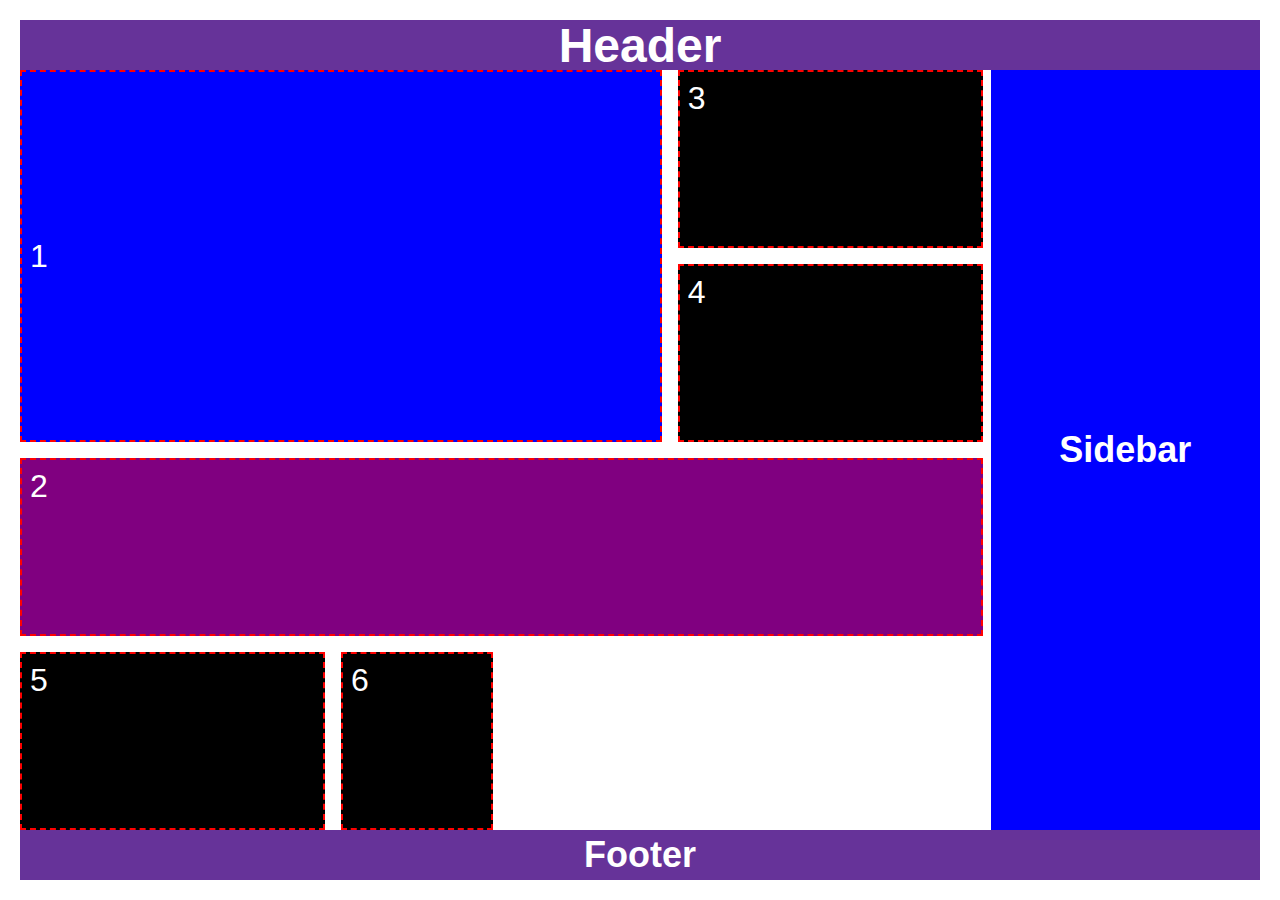
<file: course/index.html>
<!DOCTYPE html>
<html lang="en">

<head>
    <meta charset="UTF-8">
    <meta http-equiv="X-UA-Compatible" content="IE=edge">
    <meta name="viewport" content="width=device-width, initial-scale=1.0">
    <title>CSS Grid</title>
    <link rel="stylesheet" href="/course/style.css">
</head>

<body>
    <header class="header el"><h1>Header</h1></header>
   <main class="container">
        <div class="box">1</div>
        <div class="box">2</div>
        <div class="box">3</div>
        <div class="box">4</div>
        <div class="box">5</div>
        <div class="box">6</div>
   </main>
   <aside class="sidebar el"><h2>Sidebar</h2></aside>
   <footer class="footer el"><h2>Footer</h2></footer>
</body>

</html>
</file>
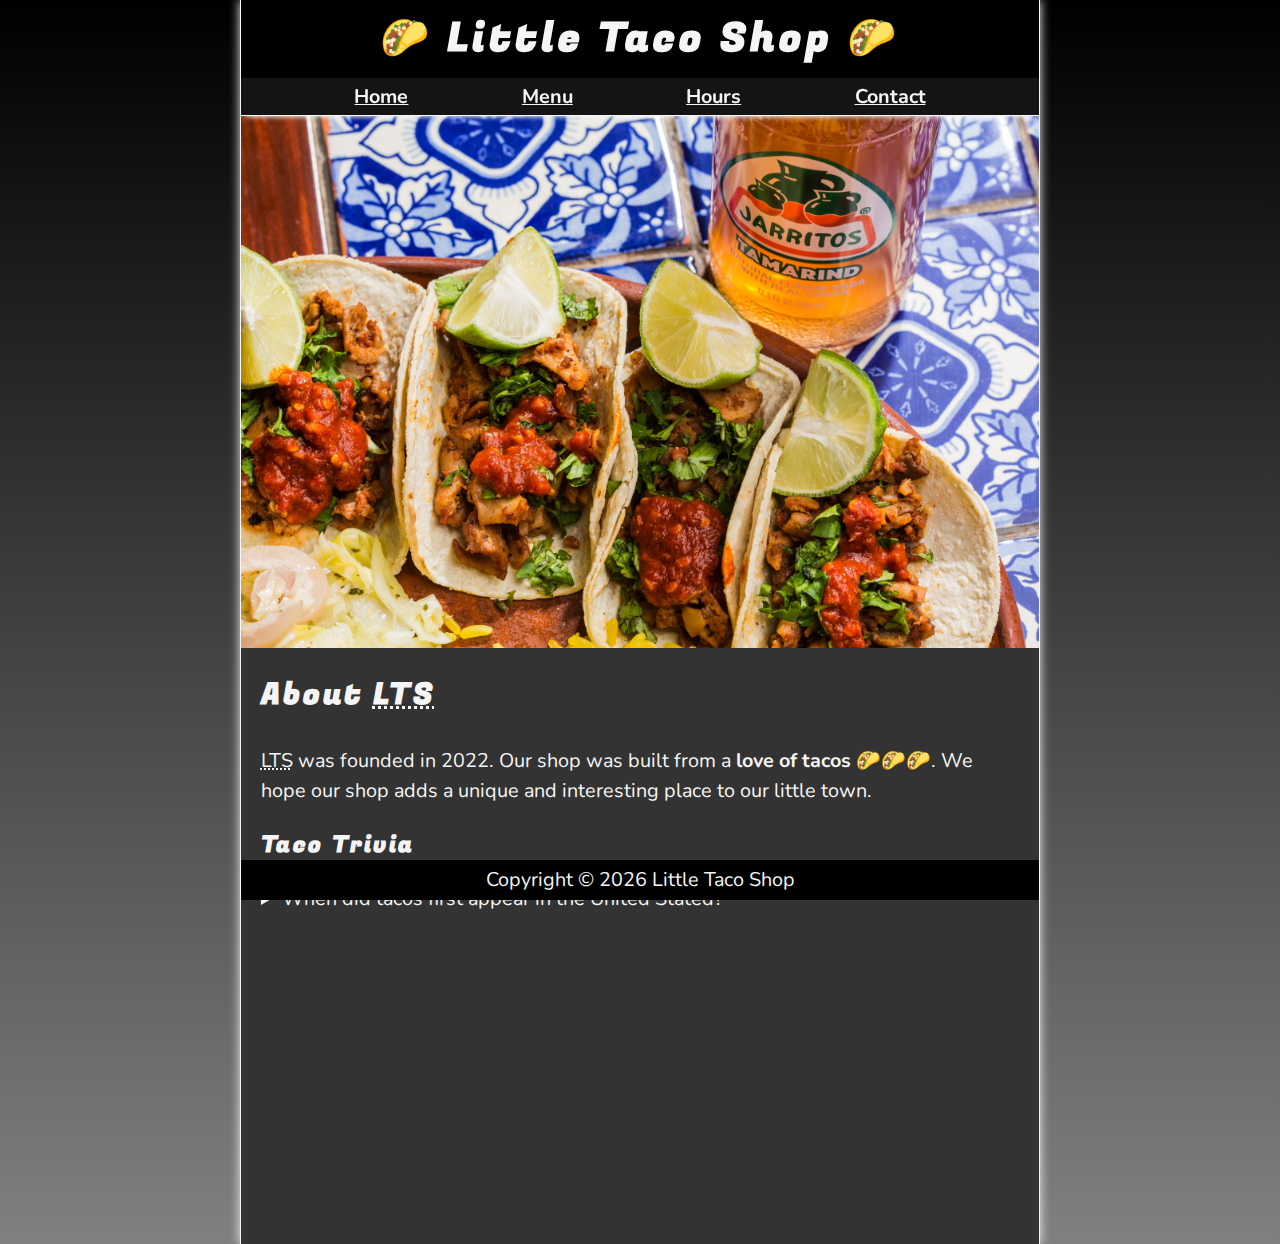
<file: Project/about.html>
<!DOCTYPE html>
<html lang="en">

<head>
    <meta charset="UTF-8">
    <meta name="viewport" content="width=device-width, initial-scale=1.0">
    <meta name="description" content="About The Little Taco Shop">
    <title>About LTS</title>
    <link rel="icon" href="favicon.ico" type="image/x-icon">
    <link rel="stylesheet" href="css/style.css">
    <script src="js/main.js" defer></script>
</head>

<body>
    <header class="header">
        <h1 class="header__h1">Little Taco Shop</h1>
        <nav class="header__nav">
            <ul class="header__ul">
                <li>
                    <a href="/">Home</a>
                </li>
                <li>
                    <a href="/#menu">Menu</a>
                </li>
                <li>
                    <a href="hours.html">Hours</a>
                </li>
                <li>
                    <a href="contact.html">Contact</a>
                </li>
            </ul>
        </nav>
    </header>

    <section class="hero">
        <figure>
            <img src="img/tacos_delicioso_1000x667.png" alt="Tacos Delicioso" title="Tacos Delicioso!" width="1000"
                height="667">
            <figcaption class="offscreen">
                Try these Delicious Tacos
            </figcaption>
        </figure>
    </section>

    <main class="main">
        <article id="about" class="main__article about">
            <h2>About <abbr title="The Little Taco Shop">LTS</abbr></h2>
            <p>
                <abbr title="The Little Taco Shop">LTS</abbr> was founded in <time datetime="2022">2022</time>. Our shop
                was built from a <strong>love of tacos</strong> 🌮🌮🌮. We hope our shop adds a unique and interesting
                place to our little town.
            </p>
            <aside class="about__trivia">
                <h3>Taco Trivia</h3>
                <details>
                    <summary>When did tacos first appear in the United Stated?</summary>
                    <p class="about__trivia-answer">
                        Jeffrey M. Pilcher, taco historian and professor of history at the University of Minnesota, says
                        the earliest mention of tacos in the United States are in a newspaper from <time
                            datetime="1905">1905</time>. (Source: <cite><a
                                href="https://www.smithsonianmag.com/arts-culture/where-did-the-taco-come-from-81228162/"
                                target="_blank">Smithsonian Magazine</a></cite>)
                    </p>
                </details>
            </aside>
        </article>
    </main>

    <footer class="footer">
        <p>
            <span class="nowrap">Copyright &copy; <time id="year"></time></span>
            <span class="nowrap">Little Taco Shop</span>
        </p>
    </footer>
</body>

</html>
</file>
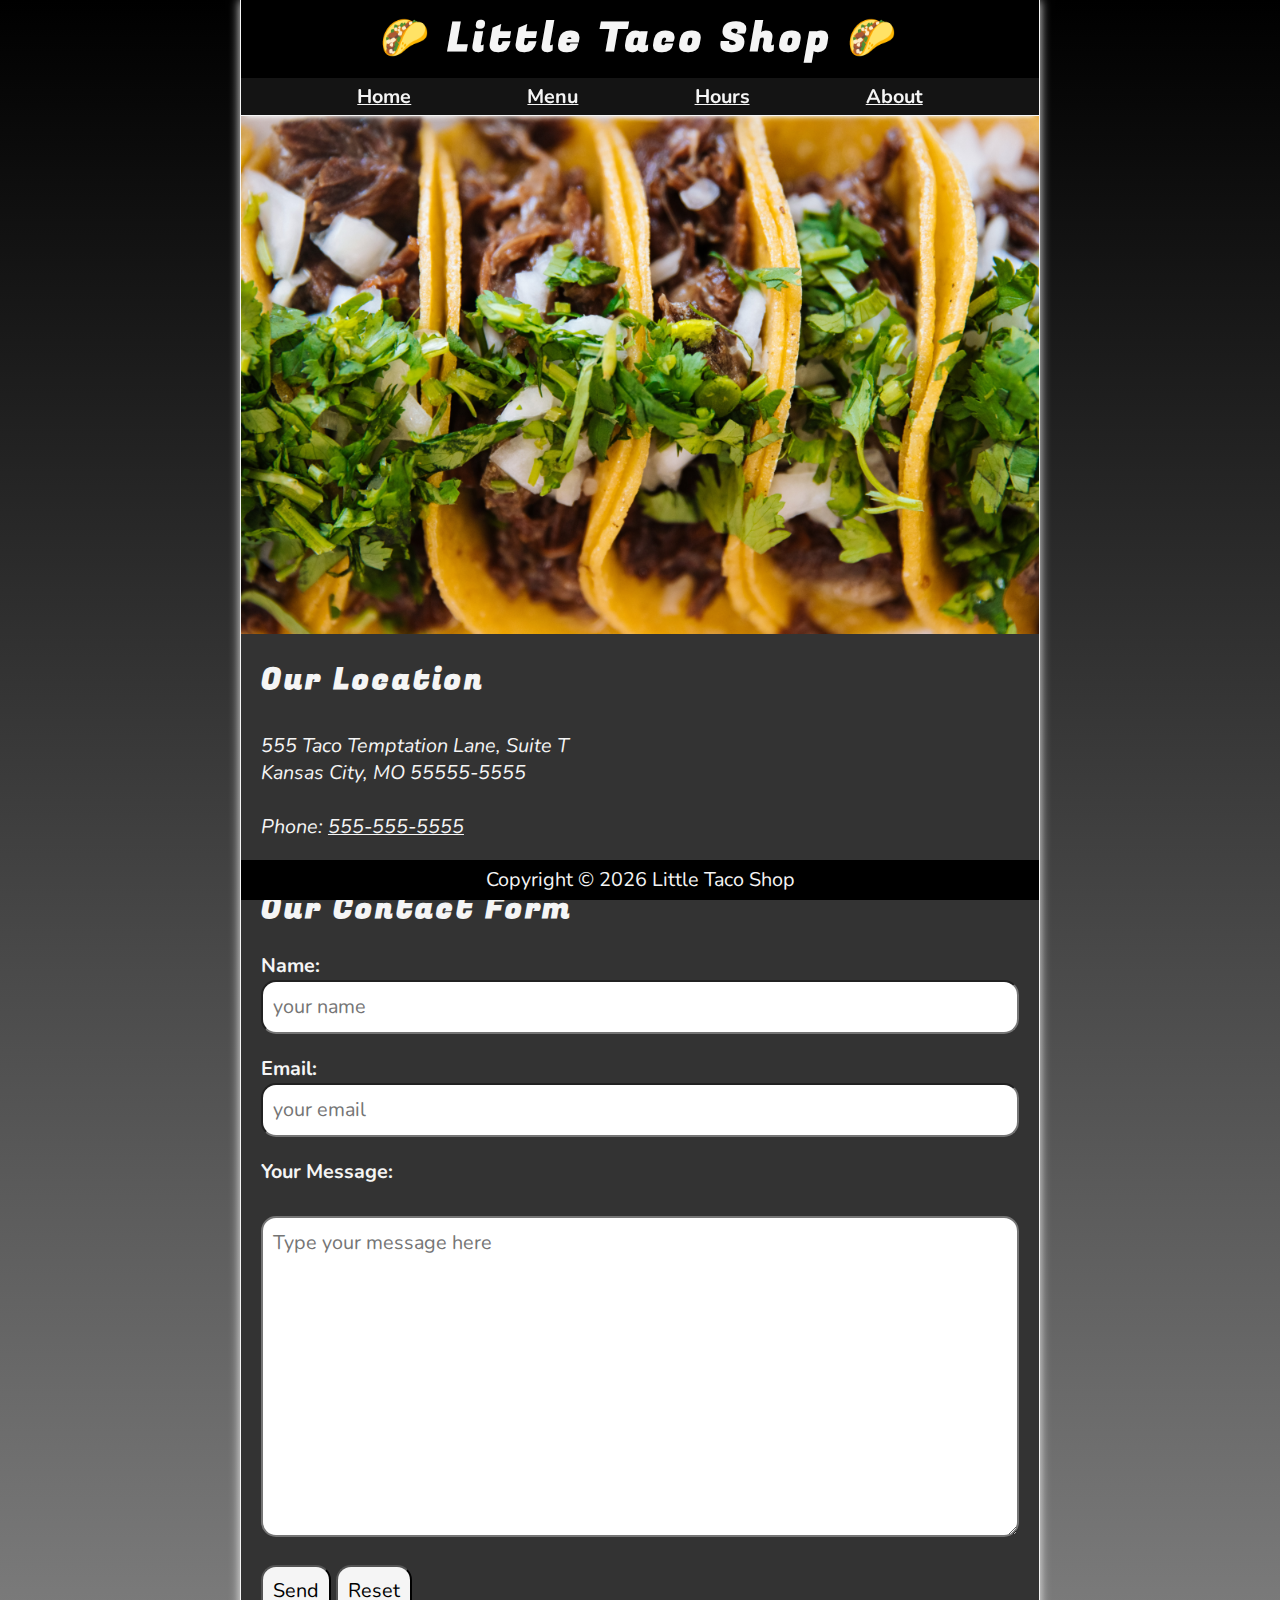
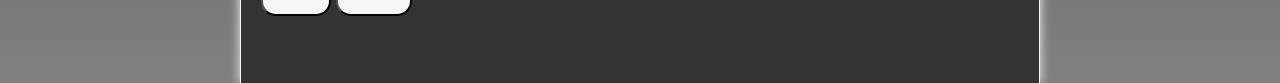
<file: Project/contact.html>
<!DOCTYPE html>
<html lang="en">

<head>
    <meta charset="UTF-8">
    <meta name="viewport" content="width=device-width, initial-scale=1.0">
    <meta name="description" content="Contact information for The Little Taco Shop">
    <title>Contact Us - LTS</title>
    <link rel="icon" href="favicon.ico" type="image/x-icon">
    <link rel="stylesheet" href="css/style.css">
    <script src="js/main.js" defer></script>
</head>

<body>
    <header class="header">
        <h1 class="header__h1">Little Taco Shop</h1>
        <nav class="header__nav">
            <ul class="header__ul">
                <li>
                    <a href="/">Home</a>
                </li>
                <li>
                    <a href="/#menu">Menu</a>
                </li>
                <li>
                    <a href="hours.html">Hours</a>
                </li>
                <li>
                    <a href="about.html">About</a>
                </li>
            </ul>
        </nav>
    </header>

    <section class="hero">
        <figure>
            <img src="img/tacos_close_up_1000x649.png" alt="Little Taco Shop Tacos" title="Tacos ready to eat!"
                width="1000" height="649">
            <figcaption class="offscreen">
                Little Taco Shop Tacos
            </figcaption>
        </figure>
    </section>

    <main class="main">
        <article class="main__article">
            <h2>Our Location</h2>
            <address>
                555 Taco Temptation Lane, Suite T<br>
                Kansas City, MO 55555-5555
                <br><br>
                Phone: <a href="tel:+5555555555">555-555-5555</a>
            </address>
        </article>
        <hr>
        <article class="main__article contact">
            <h2 class="contact__h2">Our Contact Form</h2>

            <form action="https://httpbin.org/get" method="get" class="contact__form">
                <fieldset class="contact__fieldset">
                    <legend class="offscreen">Send Us A Message</legend>
                    <p class="contact__p">
                        <label class="contact__label" for="name">Name:</label>
                        <input class="contact__input" type="text" name="name" id="name" placeholder="your name"
                            required>
                    </p>
                    <p class="contact__p">
                        <label class="contact__label" for="email">Email:</label>
                        <input class="contact__input" type="email" name="email" id="email" placeholder="your email"
                            required>
                    </p>
                    <p class="contact__p">
                        <label class="contact__label" for="message">Your Message:</label>
                        <br>
                        <textarea class="contact__textarea" name="message" id="message" cols="30" rows="10"
                            placeholder="Type your message here"></textarea>
                    </p>
                </fieldset>
                <button class="contact__button" type="submit">Send</button>
                <button class="contact__button" type="reset">Reset</button>
            </form>
        </article>
    </main>
    <footer class="footer">
        <p>
            <span class="nowrap">Copyright &copy; <time id="year"></time></span>
            <span class="nowrap">Little Taco Shop</span>
        </p>
    </footer>
</body>

</html>
</file>
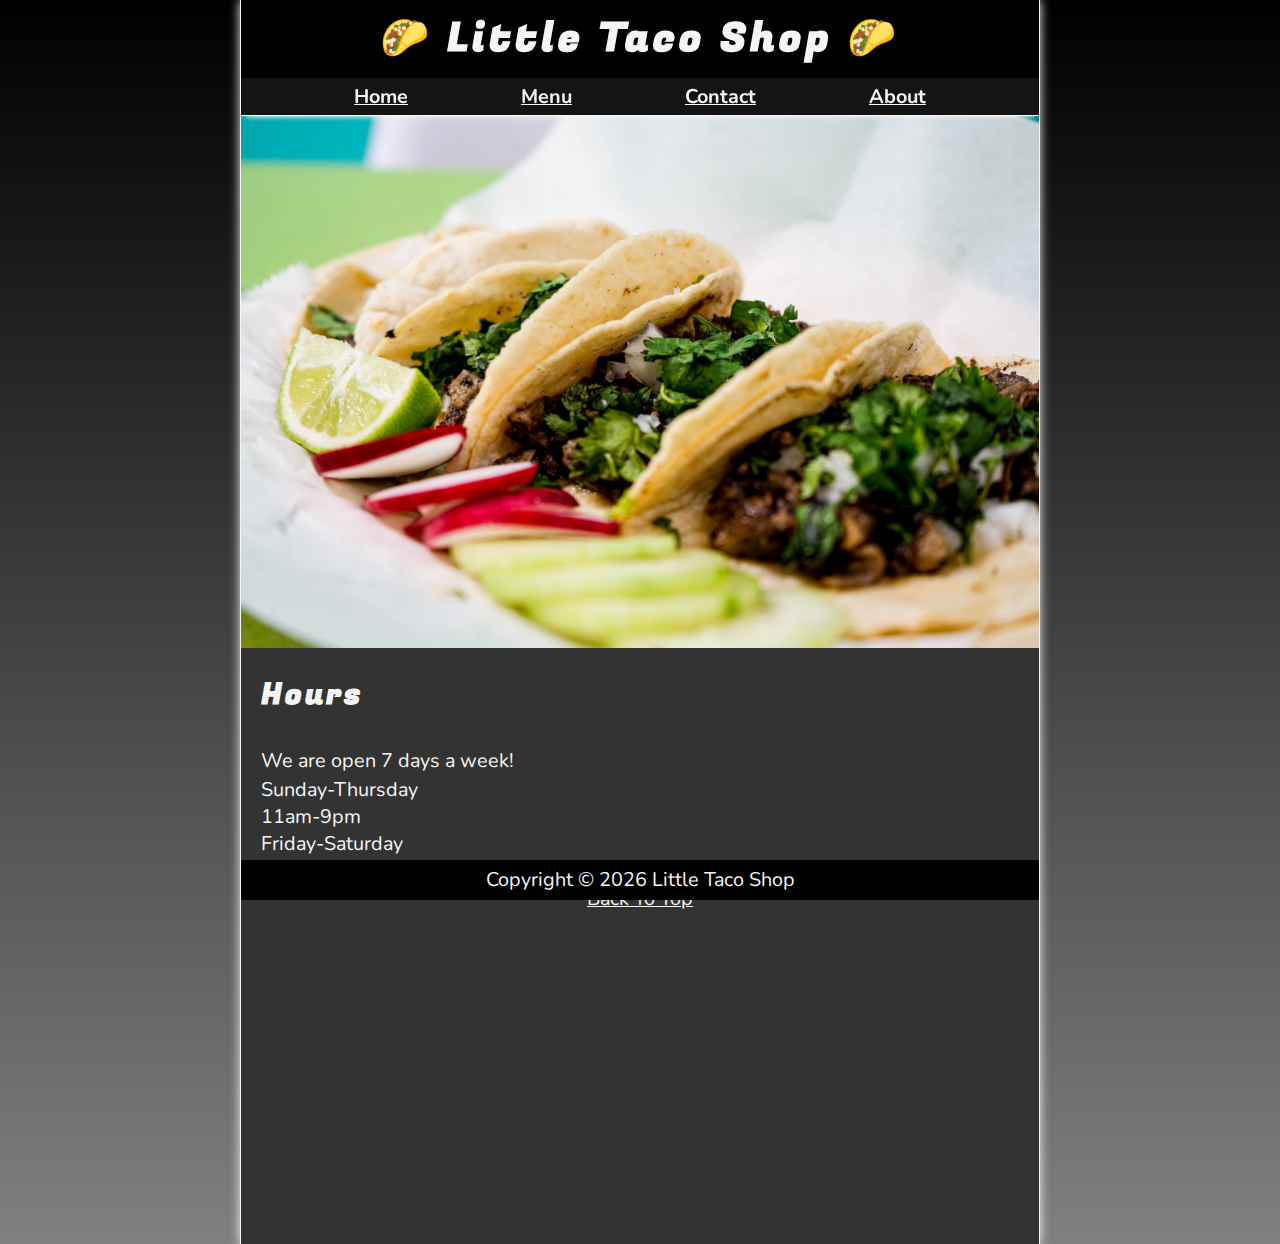
<file: Project/hours.html>
<!DOCTYPE html>
<html lang="en">

<head>
    <meta charset="UTF-8">
    <meta name="viewport" content="width=device-width, initial-scale=1.0">
    <meta name="description" content="Store Hours for The Little Taco Shop">
    <title>LTS Hours</title>
    <link rel="icon" href="favicon.ico" type="image/x-icon">
    <link rel="stylesheet" href="css/style.css">
    <script src="js/main.js" defer></script>
</head>

<body>
    <header class="header">
        <h1 class="header__h1">Little Taco Shop</h1>
        <nav class="header__nav">
            <ul class="header__ul">
                <li>
                    <a href="/">Home</a>
                </li>
                <li>
                    <a href="/#menu">Menu</a>
                </li>
                <li>
                    <a href="contact.html">Contact</a>
                </li>
                <li>
                    <a href="about.html">About</a>
                </li>
            </ul>
        </nav>
    </header>

    <section class="hero">
        <figure>
            <img src="img/tacos_tray_1000x667.png" alt="A Tray of Tasty Tacos" title="We love trays of tacos!"
                width="1000" height="667">
            <figcaption class="offscreen">
                A Tray of Tasty Tacos
            </figcaption>
        </figure>
    </section>

    <main class="main">
        <article class="main__article">
            <h2>Hours</h2>
            <p>
                We are open 7 days a week!
            </p>
            <dl>
                <dt>Sunday-Thursday</dt>
                <dd>11am-9pm</dd>
                <dt>Friday-Saturday</dt>
                <dd>11am-11pm</dd>
            </dl>
            <p class="center">
                <a href="#">Back To Top</a>
            </p>
        </article>
    </main>
    <footer class="footer">
        <p>
            <span class="nowrap">Copyright &copy; <time id="year"></time></span>
            <span class="nowrap">Little Taco Shop</span>
        </p>
    </footer>
</body>

</html>
</file>
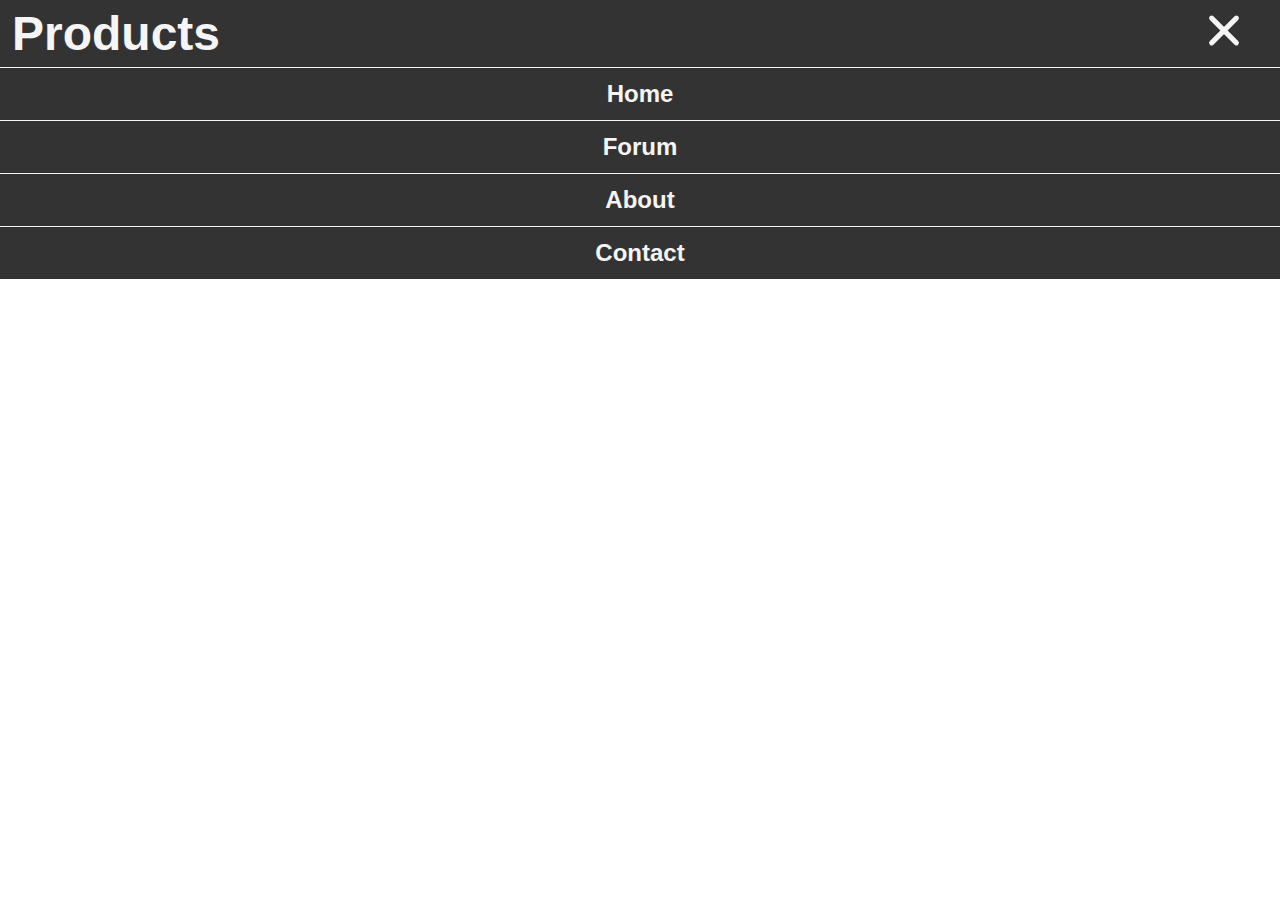
<file: course/Animations/products.html>
<!DOCTYPE html>
<html lang="en">

<head>
    <meta charset="UTF-8">
    <meta http-equiv="X-UA-Compatible" content="IE=edge">
    <meta name="viewport" content="width=device-width, initial-scale=1.0">
    <title>Products</title>
    <link rel="stylesheet" href="css/menu.css">
</head>

<body>
    <header>
        <section class="header-title-line">
            <h1>Products</h1>
            <div class="menu-button" tabindex="0">
                <div class="menu-icon"></div>
            </div>
        </section>

        <nav>
            <ul>
                <li><a href="menu.html">Home</a></li>
                <li><a href="#">Forum</a></li>
                <li><a href="#">About</a></li>
                <li><a href="#">Contact</a></li>
            </ul>
        </nav>
    </header>

    <main>

    </main>

</body>

</html>
</file>
<file: course/style.css>
* {
    margin: 0;
    padding: 0;
    box-sizing: border-box;
}

body {
    font-size:1.5rem;
    font-family: 'Poppins', sans-serif;
    min-height: 100vh;
    padding: 20px;
    display:grid;
    grid-template-columns: repeat(9, 1fr);
    grid-auto-rows: 50px auto 50px;
    grid-template-areas: "hd hd hd hd hd hd hd hd hd " "mn mn mn mn mn mn mn sb sb" "ft ft ft ft ft ft ft ft ft";
    column-gap: 0.5rem;
}

.el {
    background-color: rebeccapurple;
    color: white;
    display: grid;
    place-content: center;
}

.header {
    grid-area: hd;
}

.sidebar {
    grid-area: sb;
    background-color: blue;
}

.footer {
    grid-area: ft;

}

.container {
    grid-area: mn;
    display: grid;
    grid-template-columns: 2fr 1fr 1fr 2fr;
    grid-auto-rows: minmax(150px, auto);
    gap: 1rem;
}


.box {
   /*  min-width: 100px; */
  /*   height: 100px; */
    background-color: black;
    color: white;
    font-size: 2rem;
    padding: 0.5rem;
    border:2px dashed red;
   
}

.box:first-child {
    background-color: blue;
   grid-column: 1 / 4;
   grid-row: 1 / 3;

 
   justify-content: center;
   place-content: center;
}

.box:nth-child(2) {
    background-color: purple;
    grid-column: 1 / 5;
    grid-row: 3 / 4;
}
</file>
<file: course/Animations/css/menu.css>
*{
    margin: 0;
    padding: 0;
    box-sizing: border-box;
}

:root {
    --HEADER-BGCOLOR: #333;
    --HEADER-COLOR: whitesmoke;
}
html {
    font-size: 1.5rem;
    font-family:'Segoe UI', Tahoma, Geneva, Verdana, sans-serif ;
}

body {
    min-height: 100vh;
    display: flex;
    flex-flow: column nowrap;
}

header {
    background-color: var(--HEADER-BGCOLOR);
    color: var(--HEADER-COLOR);
}

.header-title-line {
    padding: 0.25rem 0.5rem;
    display: flex;
    flex-flow: row nowrap;
    justify-content: space-between;
}

.menu-button {
    align-items: center;
    background-color: transparent;
    border: none;
    display: flex;
    height: 48px;
    justify-content: center;
    position: relative;
    width: 48px;
}

.menu-icon, .menu-icon::before, .menu-icon::after {
    background-color: var(--HEADER-COLOR);
    width: 40px;
    height: 5px;
    border-radius: 5px;
    position: absolute;
    transition: all 0.5s;

}

.menu-icon::before, .menu-icon::after {
    content: "";
}

.menu-icon::before {
    transform: translate(-20px, -12px);
}

.menu-icon::after {
    transform: translate(-20px, 12px);
}

:is(header:hover, header:focus-within) .menu-icon {
    background-color: transparent;
    transform: rotate(720deg);
}

:is(header:hover, header:focus-within) .menu-icon:before {
    transform: translateX(-20px) rotate(45deg);    
}

:is(header:hover, header:focus-within) .menu-icon:after {
    transform: translateX(-20px) rotate(-45deg);    
}

:is(header:hover, header:focus-within) nav {
    display: block;    
}

nav {
    background-color: var(--HEADER-BGCOLOR);
    display: none;
    transform-origin: top center;
    animation: showMenu 0.5s ease-in-out forwards;
    
}



@keyframes showMenu {
    0% {
        transform: scaleY(0);
    }
    80% {
        transform: scaleY(1.2);
    }
    100% {
        transform: scaleY(1);
    }
    
}

nav ul {
    list-style-type: none;
    display: flex;
    flex-flow: column nowrap;
}

nav li {
    padding: 0.5rem;
    border-top: 1px solid var(--HEADER-COLOR);

}

nav a {
    display: block;
    text-align: center;
    width: 80%;
    margin: auto;
}

nav a:any-link {
    color: var(--HEADER-COLOR);
    font-weight: bold;
    text-decoration: none;
}

nav a:hover, nav a:focus {
    transform: scale(1.2);
    transition: all 0.3s;
}
</file>
<file: Project/css/style.css>
@import url('https://fonts.googleapis.com/css2?family=Fugaz+One&family=Nunito&display=swap');


/* || RESET */
*, *::after, *::before{
    margin:0;
    padding: 0;
    box-sizing: border-box;
}

img {
    display: block;
    max-width: 100%;
    height: auto;
}

input, button, textarea {
    font: inherit;
}

/* || VARIABLES */

:root {
    /* FONTS */
    --FF: "Nunito", sans-serif;
    --FF-HEADINGS: "Fugaz One", cursive;
    --FS: clamp(1rem, 2.2vh, 1.5rem);

    /* COLORS */
    --BGCOLOR-FADE: rgb(252,220,160);
    --BGCOLOR: orange;
    --BGIMAGE: linear-gradient(to bottom,var(--BGCOLOR), var(--BGCOLOR-FADE));
    --BODY-BGCOLOR: #fff;
    --BORDER-COLOR: #333;
    --BUTTON-COLOR: #FFF;
    --FONT-COLOR: #000;
    --HEADER-BGCOLOR: #000;
    --HEADER-COLOR: #fff;
    --HERO-BGCOLOR: rgba(51,178,51,0.75);
    --HERO-COLOR: #FFF;
    --HIGHLIGHT-COLOR: rgb(51,178,51);
    --LINK-ACTIVE: orange;
    --LINK-COLOR: #000;
    --LINK-HOVER: hsla(0, 0%, 0%, 0.6);
    --NAV-BGCOLOR: #FFF;


    /* BORDERS */
    --BORDERS: 1px solid var(--BORDER-COLOR);
    --BORDER-RADIUS: 15px;

    /* STANDARD PADDING */
    --PADDING-TB: 0.25em;
    --PADDING-SIDE: 2.5%;

    /* STANDARD MARGIN */
    --MARGIN: clamp(1em, 2.5vh, 1.5em) 0;
}

@media (prefers-color-scheme: light) {
    :root {
        --BGCOLOR-FADE: grey;
        --BGCOLOR: #000;
        --BODY-BGCOLOR: #333;
        --BORDER-COLOR: whitesmoke;
        --BUTTON-COLOR: #000;
        --FONT-COLOR: whitesmoke;
        --HEADER-COLOR: whitesmoke;
        --HERO-COLOR: #333;
        --HIGHLIGHT-COLOR: whitesmoke;
        --LINK-ACTIVE: rgb(252,200,103);
        --LINK-COLOR: whitesmoke;
        --LINK-HOVER:   orange;
        --NAV-BGCOLOR: rgb(20,20,20);

    }
}


/* || UTILITY CLASSES */

.offscreen {
    position: absolute;
    left: -10000px;
}

.nowrap {
    white-space: nowrap;
}

.center {
    text-align: center;
}


/* || GENERAL STYLES */

html {
    scroll-behavior: smooth;
    font-size: var(--FS);
    font-family: var(--FF);
    background-color: var(--BGCOLOR);
    background-image: var(--BGIMAGE);

}

body {
    background-color: var(--BODY-BGCOLOR);
    color: var(--FONT-COLOR);
    min-height: 100vh;
    max-width: 800px;
    margin: 0 auto;
    border-left: var(--BORDERS);
    border-right: var(--BORDERS);
    box-shadow: 0 0 10px var(--BORDER-COLOR);
}

h1, h2, h3 {
    font-family: var(--FF-HEADINGS);
    letter-spacing: 0.1em;

}

h2, h3 {
    margin-bottom: 1em;
    color: var(--HIGHLIGHT-COLOR);
}

p {
    line-height: 1.5;
}

a:any-link {
    color: var(--LINK-COLOR);

}

a:hover, a:focus-visible {
    color: var(--LINK-HOVER);
}

a:active {
    color: var(--LINK-ACTIVE);
}

/* || HEADER */

.header {
    position: sticky;
    top: 0;
    z-index: 1;
}

.header__h1 {
    text-align: center;
    background-color: var(--HEADER-BGCOLOR);
    color: var(--HEADER-COLOR);
    padding: var(--PADDING-TB) var(--PADDING-SIDE);
}

.header__nav {
    background-color: var(--NAV-BGCOLOR);
    border-bottom: var(--BORDERS);
    font-weight: bold;
    box-shadow: 0 6px 5px -5px var(--BORDER-COLOR);
}

.header__ul {
    padding: var(--PADDING-TB) var(--PADDING-SIDE);
    list-style-type: none;
    display: flex;
    justify-content: space-evenly;
    gap: 1rem;
}

/* || HERO */

.hero {
    position: relative;
}

.hero__h2 {
    background-color: var(--HERO-BGCOLOR);
    color: var(--HERO-COLOR);
    padding: 0.25em 0.5em;
    text-shadow: 2px 2px 5px var(--BORDER-COLOR);
    position: absolute;
    left: 20px;
    top: -100px;
    animation: showWelcome 0.5s ease-in-out 1s forwards;
}

@keyframes showWelcome {
    0% {
        top: -20px;
        transform: skew(0deg, -5deg) scaleY(0);
    }
    80% {
        top: 30px;
        transform: skew(10deg, -5deg) scaleY(1.2);
    }
    100% {
        top: 20px;
        transform: skew(-10deg, -5deg) scaleY(1);
    }
}


/* || FOOTER */
.footer {
    position: sticky;
    bottom: 0;
    background-color: var(--HEADER-BGCOLOR);
    color: var(--HEADER-COLOR);
    padding: var(--PADDING-TB) var(--PADDING-SIDE);
    text-align: center;
    
}

/* || MAIN */

.main {
    padding: var(--PADDING-TB) var(--PADDING-SIDE);
}

.main__article {
    scroll-margin-top: 6.5rem;
    margin: var(--MARGIN);
}

.main__article:first-child {
    margin-top: 1em;
}

.main__article:last-child {
    min-height: calc(100vh - 20rem);
}

/* || ABOUT */

.about__trivia {
    margin: var(--MARGIN);

}

.about__trivia-answer {
    margin-top: 1em;
}

/* || CONTACT */

.contact__h2 {
    margin: 0;

}

.contact__fieldset {
    border: none;

}

.contact__p {
    margin: 1em 0;
}

.contact__label {
    display: block;
    font-weight: bold;
}

.contact__input, .contact__textarea {
    padding: 0.5em;
    border-radius: var(--BORDER-RADIUS);
    border-width: 2px;
    width: 100%;
}

.contact__button {
    padding: 0.5em;
    border-radius: var(--BORDER-RADIUS);
    background-color: var(--HIGHLIGHT-COLOR);
    color: var(--BUTTON-COLOR);
}

/* || MENU */

thead, tbody, tfoot, tr {
    display: contents;

}

.menu__container {
    display: grid;
    grid-template-columns: repeat(3, 1fr);
    grid-template-areas: "hd1 hd2 hd3" "cr cr1 cr1p" "cr cr2 cr2p" "cr cr3 cr3p" "sf sf1 sf1p" "sf sf2 sf2p" "sf sf3 sf3p" "cs cs cs";
    gap: 0.1em;
    margin-bottom: 1em;
}

.menu__cr {
    grid-area: cr;
}

.menu__sf {
    grid-area: sf;
}

.menu__cs {
    grid-area: cs;
}

.menu__cr, .menu__sf, .menu__cs, .menu__header {
    color: var(--HIGHLIGHT-COLOR);
    font-weight: bold;
    height: 100%;
    display: grid;
    place-content: center;
}



.menu__header, .menu__item {
    width: 100%;
    padding: 1em;
    border: medium ridge var(--BORDER-COLOR);
}

.menu__item {
    display: grid;
    place-content: center;
}

thead th:first-child {
    border-top-left-radius: var(--BORDER-RADIUS);;
}
thead th:last-child {
    border-top-right-radius: var(--BORDER-RADIUS);;
}

tfoot td {
    border-bottom-left-radius: var(--BORDER-RADIUS);
    border-bottom-right-radius: var(--BORDER-RADIUS);
}

@media screen and (min-width: 576px) {
    .header__h1::before {
        content: '🌮 ';
    }
    .header__h1::after {
        content: ' 🌮';
    }
    .menu__header, .menu__cr, .menu__cs, .menu__sf {
        font-size: 125%;
    }
}
</file>
